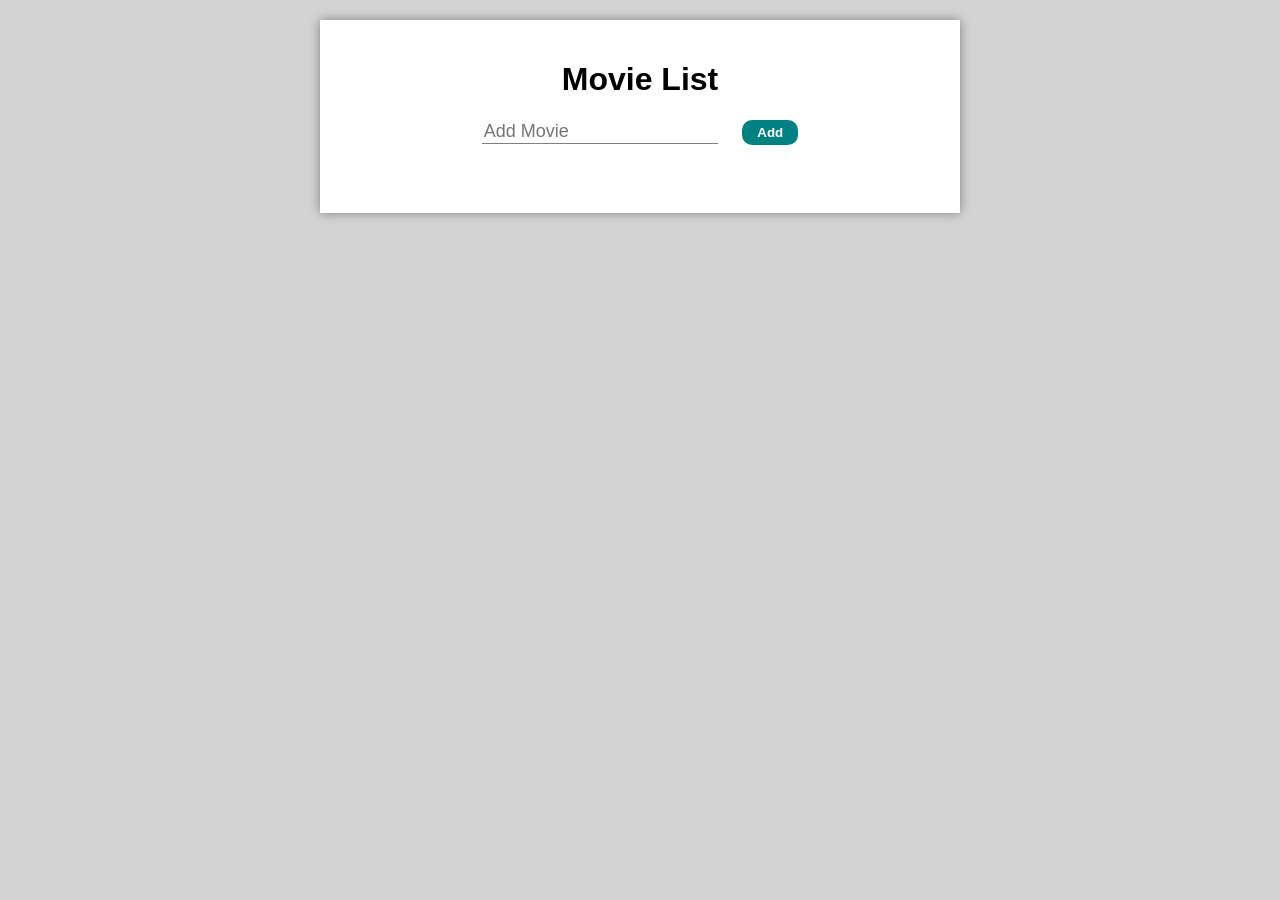
<file: index.html>
<!DOCTYPE html>
<html lang="en">
  <head>
    <meta charset="UTF-8" />
    <meta name="viewport" content="width=device-width, initial-scale=1.0" />
    <title>Movie List</title>
    <link rel="stylesheet" href="index.css" />
  </head>
  <body>
    <main>
      <h1>Movie List</h1>
      <section>
        <form>
          <input placeholder="Add Movie" />
          <button>Add</button>
        </form>
      </section>
      <ul></ul>
      <aside id="message"></aside>
    </main>
    
    <script src="index.js"></script>
  </body>
</html>
</file>
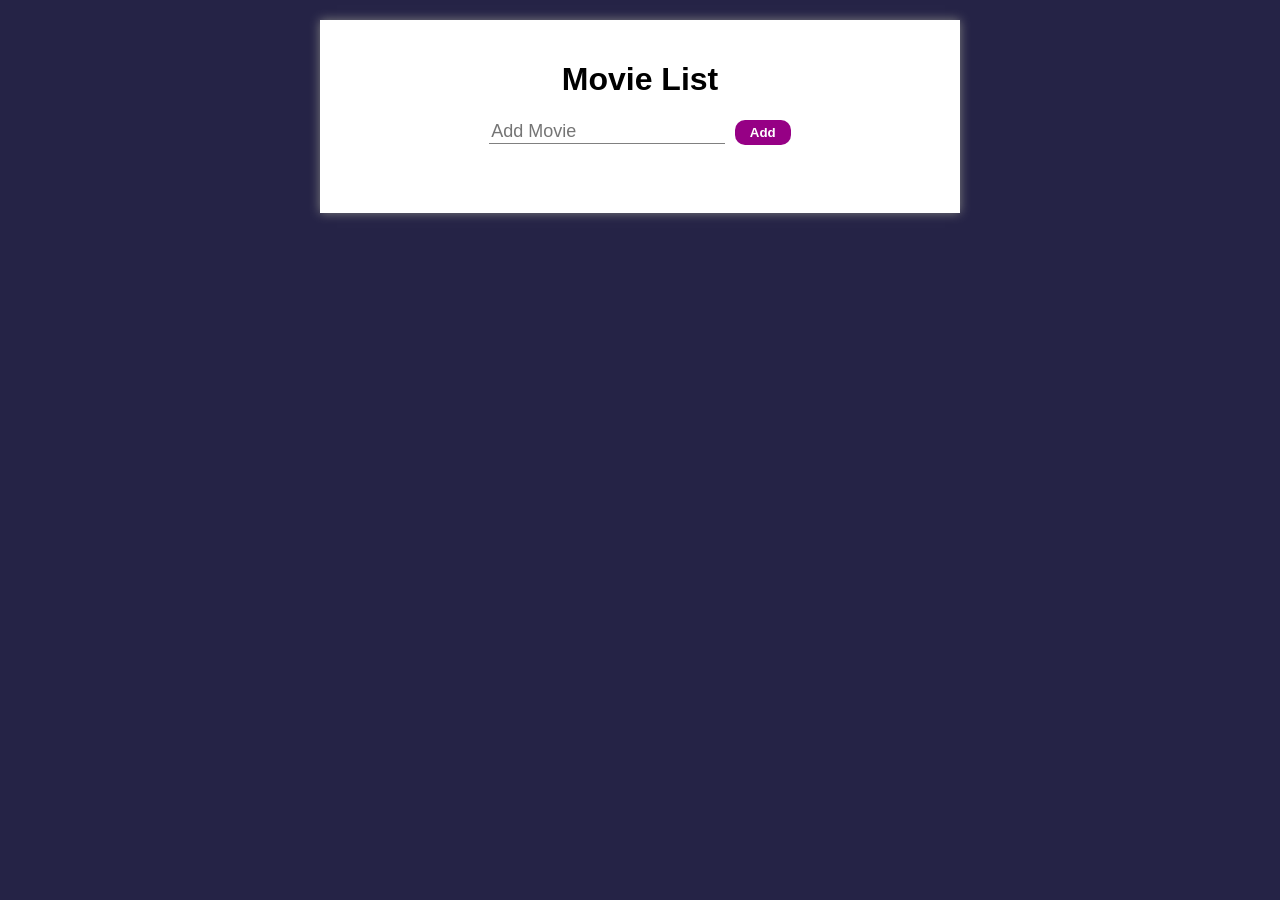
<file: index2.html>
<!DOCTYPE html>
<html lang="en">
  <head>
    <meta charset="UTF-8" />
    <meta name="viewport" content="width=device-width, initial-scale=1.0" />
    <title>Movie List</title>
    <link rel="stylesheet" href="index2.css" />
  </head>
  <body>
    <main>
      <h1>Movie List</h1>
      <section>
        <form>
          <input placeholder="Add Movie" />
          <button id="addBtn">Add</button>
        </form>
      </section>
      <ul id="movieList"></ul>
      <aside id="message"></aside>
      <div id="editForm" class="editDivHidden">
        <form>
          <input placeholder="Edit Movie" />
          <button id="editTitrleBtn">Edit</button>
        </form>
      </div>
    </main>

    
    <script src="index2.js"></script>
  </body>
</html>
</file>
<file: index.css>
* {
    box-sizing: border-box;
}

body {
    margin: 0;
    padding: 0;
    display: flex;
    align-items: center;
    justify-content: center;
    background: lightgray;
    font-family: sans-serif;
}

main {
    margin-top: 20px;
    min-width: 50vw;
    display: flex;
    flex-direction: column;
    justify-content: center;
    align-items: center;
    background: white;
    padding: 20px;
    box-shadow: 0px 0px 10px gray;
}

input {
    border: none;
    border-bottom: 1px solid gray;
    font-size: 18px;
}

ul {
    font-size: 24px;
    width: 100%;
}

li {
    cursor: pointer;
}
  
.checked {
    color: gray;
    text-decoration: line-through;
}
  
.hide {
    visibility: hidden;
}

button {
    border: none;
    border-radius: 10px;
    padding: 5px 15px;
    font-weight: bold;
    background: teal;
    color: white;
    margin-left: 20px;
    vertical-align: middle;
}
</file>
<file: index2.css>
* {
    box-sizing: border-box;
}

body {
    margin: 0;
    padding: 0;
    display: flex;
    align-items: center;
    justify-content: center;
    background: #252346;
    font-family: sans-serif;
}

main {
    margin-top: 20px;
    min-width: 50vw;
    display: flex;
    flex-direction: column;
    justify-content: center;
    align-items: center;
    background: white;
    padding: 20px;
    box-shadow: 0px 0px 10px gray;
}

input {
    border: none;
    border-bottom: 1px solid gray;
    font-size: 18px;
}

ul {
    font-size: 24px;
    width: 100%;
}

li {
    cursor: pointer;
}
  
.checked {
    color: gray;
    text-decoration: line-through;
}
  
.hide {
    visibility: hidden;
}

button {
    border: none;
    border-radius: 10px;
    padding: 5px 15px;
    font-weight: bold;
    background: rgb(150, 0, 133);
    color: white;
    margin-left: 5px;
    vertical-align: middle;
}

.editBtn {
    border: none;
    border-radius: 10px;
    padding: 5px 15px;
    font-weight: bold;
    background: rgb(150, 0, 133);
    color: white;
    margin-left: 20px;
    vertical-align: middle;
}



button:hover{
    background: rgb(210, 38, 190);

}

.editDivHidden{
    display: none;
}

.editDiv{
    width: 500px;
    height: 150px;
    background-color: rgba(19, 12, 70, 0.8);
    position: absolute;
    /* top: 40px; */
    border-radius: 5px;
    box-shadow: 3px 3px 7px rgba(7, 10, 41, .5);
    border: 1px solid rgba(191, 191, 191, 1);
    display: flex;
    justify-content: center;
    align-items: center;
}
</file>
